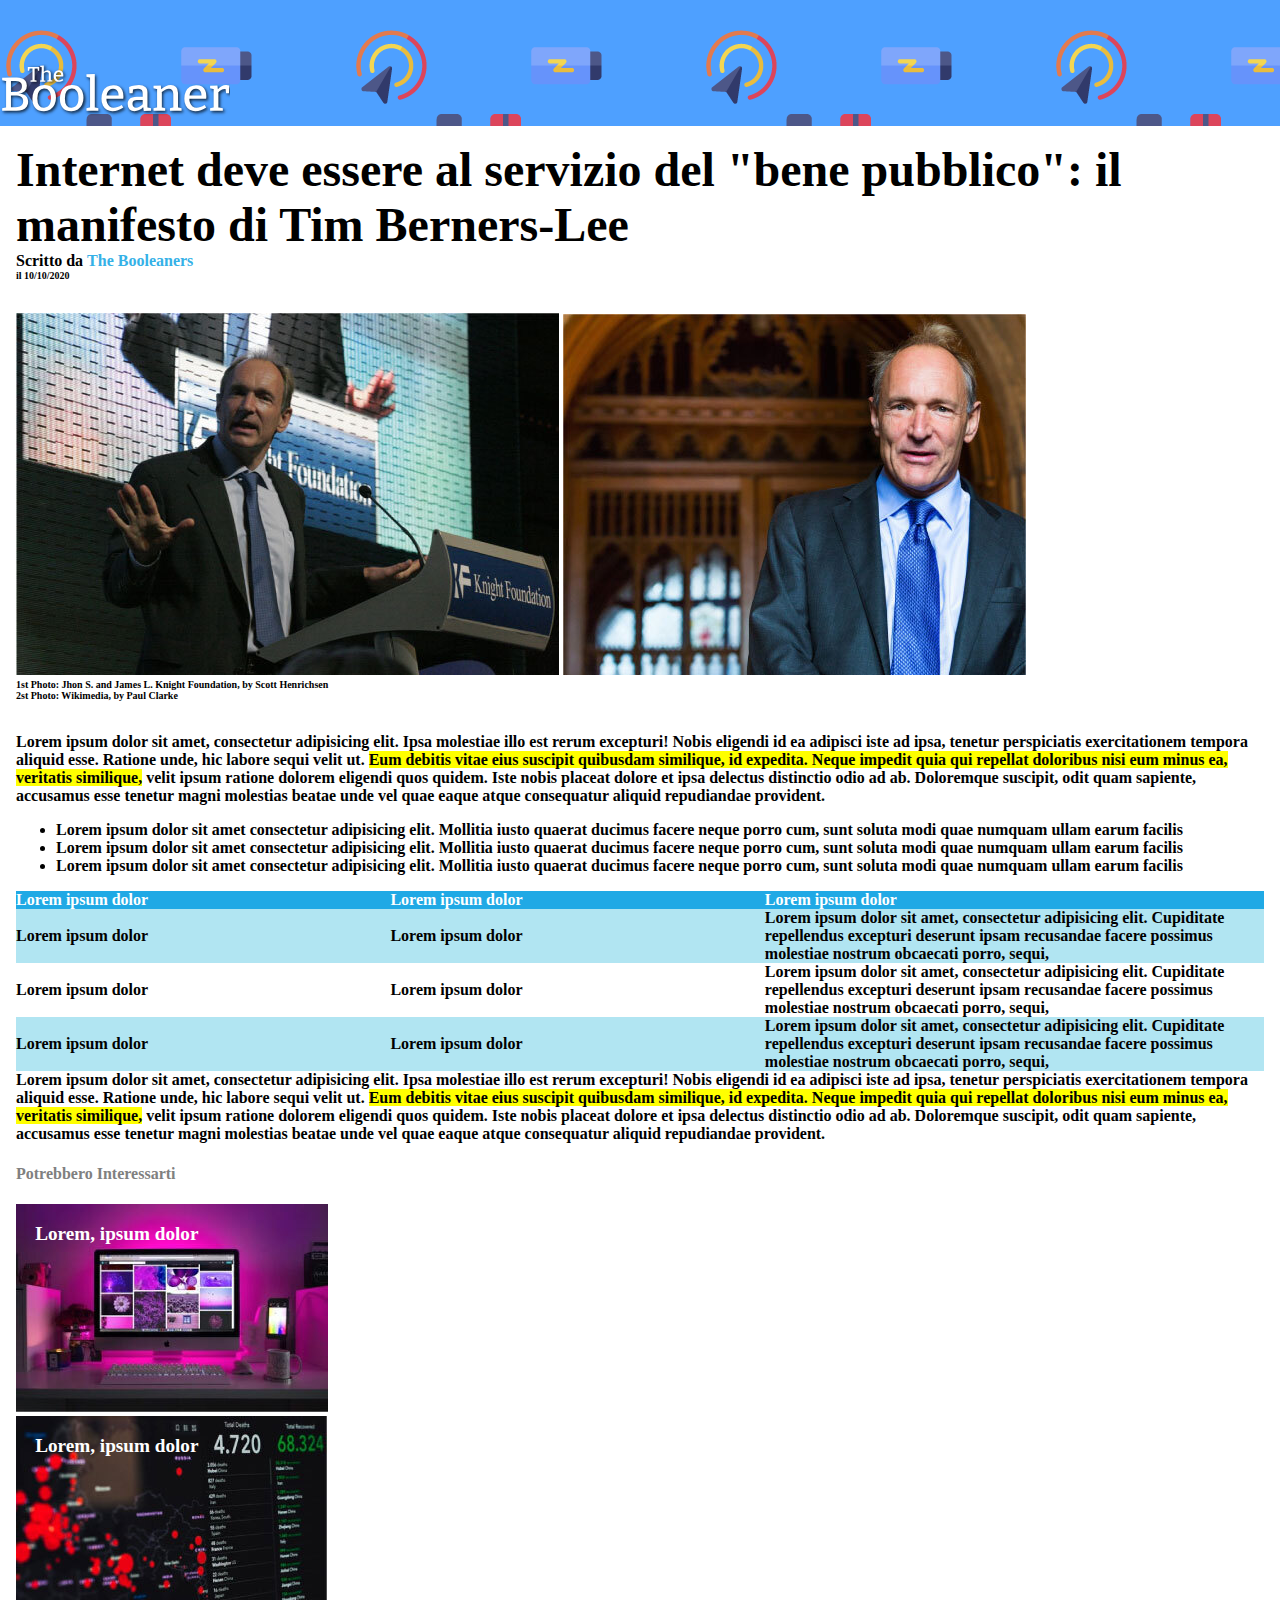
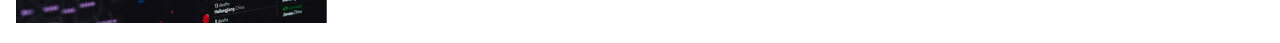
<file: index.html>
<!DOCTYPE html>
<html lang="en">
<head>
    <meta charset="UTF-8">
    <meta http-equiv="X-UA-Compatible" content="IE=edge">
    <meta name="viewport" content="width=device-width, initial-scale=1.0">
    <title>html-css-booleaner</title>
    <link rel="stylesheet" href="css/style.css">
</head>
<body>
     <!-- header -->
    <header>
        <img class="logo" src="./img/logo.svg" alt="logo boolean">
    </header>
     <!-- /header -->

      <!-- main -->
    <main>

        <!-- titolo pagina e sezione con foto  -->
        <section>

            <!-- contenitore con titolo e descrizioni -->
            <div>
                <h1>Internet deve essere al servizio del "bene pubblico": il manifesto di Tim Berners-Lee</h1>

                 <!-- descrizioni -->
                 <div class="descrizioni">
                    <p>Scritto da <a href="https://boolean.careers/">The Booleaners</a> </p>
                    <p class="sotto_descrizioni">il 10/10/2020</p>
                </div>

  
            </div>

            <!-- imamgini e descrizioni -->
            <section>
                <img  src="./img/tim-1.jpg" alt="Tim speaking">
                <img  src="./img/tim-2.jpg" alt="Tim portrait">

                <!-- descrizioni -->
                <div class="descrizioni">
                    <p class="sotto_descrizioni">1st Photo: Jhon S. and James L. Knight Foundation, by Scott Henrichsen</p>
                    <p class="sotto_descrizioni">2st Photo: Wikimedia, by Paul Clarke</p>
                </div>
            
            </section>


        </section>

        <!-- sezione corpo della pagina di testo -->
        <section>

            <p>Lorem ipsum dolor sit amet, consectetur adipisicing elit. Ipsa molestiae illo est rerum excepturi! Nobis eligendi id ea adipisci iste ad ipsa, tenetur perspiciatis exercitationem tempora aliquid esse. Ratione unde, hic labore sequi velit ut. <span class="testo_evidenziato">Eum debitis vitae eius suscipit quibusdam similique, id expedita. Neque impedit quia qui repellat doloribus nisi eum minus ea, veritatis similique,</span> velit ipsum ratione dolorem eligendi quos quidem. Iste nobis placeat dolore et ipsa delectus distinctio odio ad ab. Doloremque suscipit, odit quam sapiente, accusamus esse tenetur magni molestias beatae unde vel quae eaque atque consequatur aliquid repudiandae provident.</p>

            <ul>
                <li>Lorem ipsum dolor sit amet consectetur adipisicing elit. Mollitia iusto quaerat ducimus facere neque porro cum, sunt soluta modi quae numquam ullam earum facilis </li>
                <li>Lorem ipsum dolor sit amet consectetur adipisicing elit. Mollitia iusto quaerat ducimus facere neque porro cum, sunt soluta modi quae numquam ullam earum facilis </li>
                <li>Lorem ipsum dolor sit amet consectetur adipisicing elit. Mollitia iusto quaerat ducimus facere neque porro cum, sunt soluta modi quae numquam ullam earum facilis </li>
            </ul>

            <!-- tabella azzurra -->
            <table>
                <thead >
                    <tr>
                        <td>Lorem ipsum dolor </td>
                        <td>Lorem ipsum dolor </td>
                        <td>Lorem ipsum dolor </td>
                    </tr>                   
                </thead>

                <tbody>

                    <tr class="riga_azzurra">
                        <td>Lorem ipsum dolor </td>
                        <td>Lorem ipsum dolor </td>
                        <td class="terza_colonna">Lorem ipsum dolor sit amet, consectetur adipisicing elit. Cupiditate repellendus excepturi deserunt ipsam recusandae facere possimus molestiae nostrum obcaecati porro, sequi, </td>
                    </tr>

                    <tr>
                        <td>Lorem ipsum dolor </td>
                        <td>Lorem ipsum dolor </td>
                        <td class="terza_colonna">Lorem ipsum dolor sit amet, consectetur adipisicing elit. Cupiditate repellendus excepturi deserunt ipsam recusandae facere possimus molestiae nostrum obcaecati porro, sequi, </td>
                    </tr>

                    <tr class="riga_azzurra">
                        <td>Lorem ipsum dolor </td>
                        <td>Lorem ipsum dolor </td>
                        <td class="terza_colonna">Lorem ipsum dolor sit amet, consectetur adipisicing elit. Cupiditate repellendus excepturi deserunt ipsam recusandae facere possimus molestiae nostrum obcaecati porro, sequi, </td>
                    </tr>



                </tbody>
            </table>

            <p>Lorem ipsum dolor sit amet, consectetur adipisicing elit. Ipsa molestiae illo est rerum excepturi! Nobis eligendi id ea adipisci iste ad ipsa, tenetur perspiciatis exercitationem tempora aliquid esse. Ratione unde, hic labore sequi velit ut. <span class="testo_evidenziato">Eum debitis vitae eius suscipit quibusdam similique, id expedita. Neque impedit quia qui repellat doloribus nisi eum minus ea, veritatis similique,</span> velit ipsum ratione dolorem eligendi quos quidem. Iste nobis placeat dolore et ipsa delectus distinctio odio ad ab. Doloremque suscipit, odit quam sapiente, accusamus esse tenetur magni molestias beatae unde vel quae eaque atque consequatur aliquid repudiandae provident.</p>

        </section>

    </main>
     <!-- /main -->

      <!-- footer -->
    <footer>
        <h4>Potrebbero Interessarti </h4>
        
        <div class="container_img">
            <img src="./img/monitor.jpg" alt="">

            <div class="text_overimg">Lorem, ipsum dolor </div>
        </div>
        <div class="container_img">
            <img src="./img/graph.jpg" alt="">

            <div class="text_overimg">Lorem, ipsum dolor </div>
        </div>
       
     
    </footer>
      <!-- /footer -->
</body>
</html>
</file>
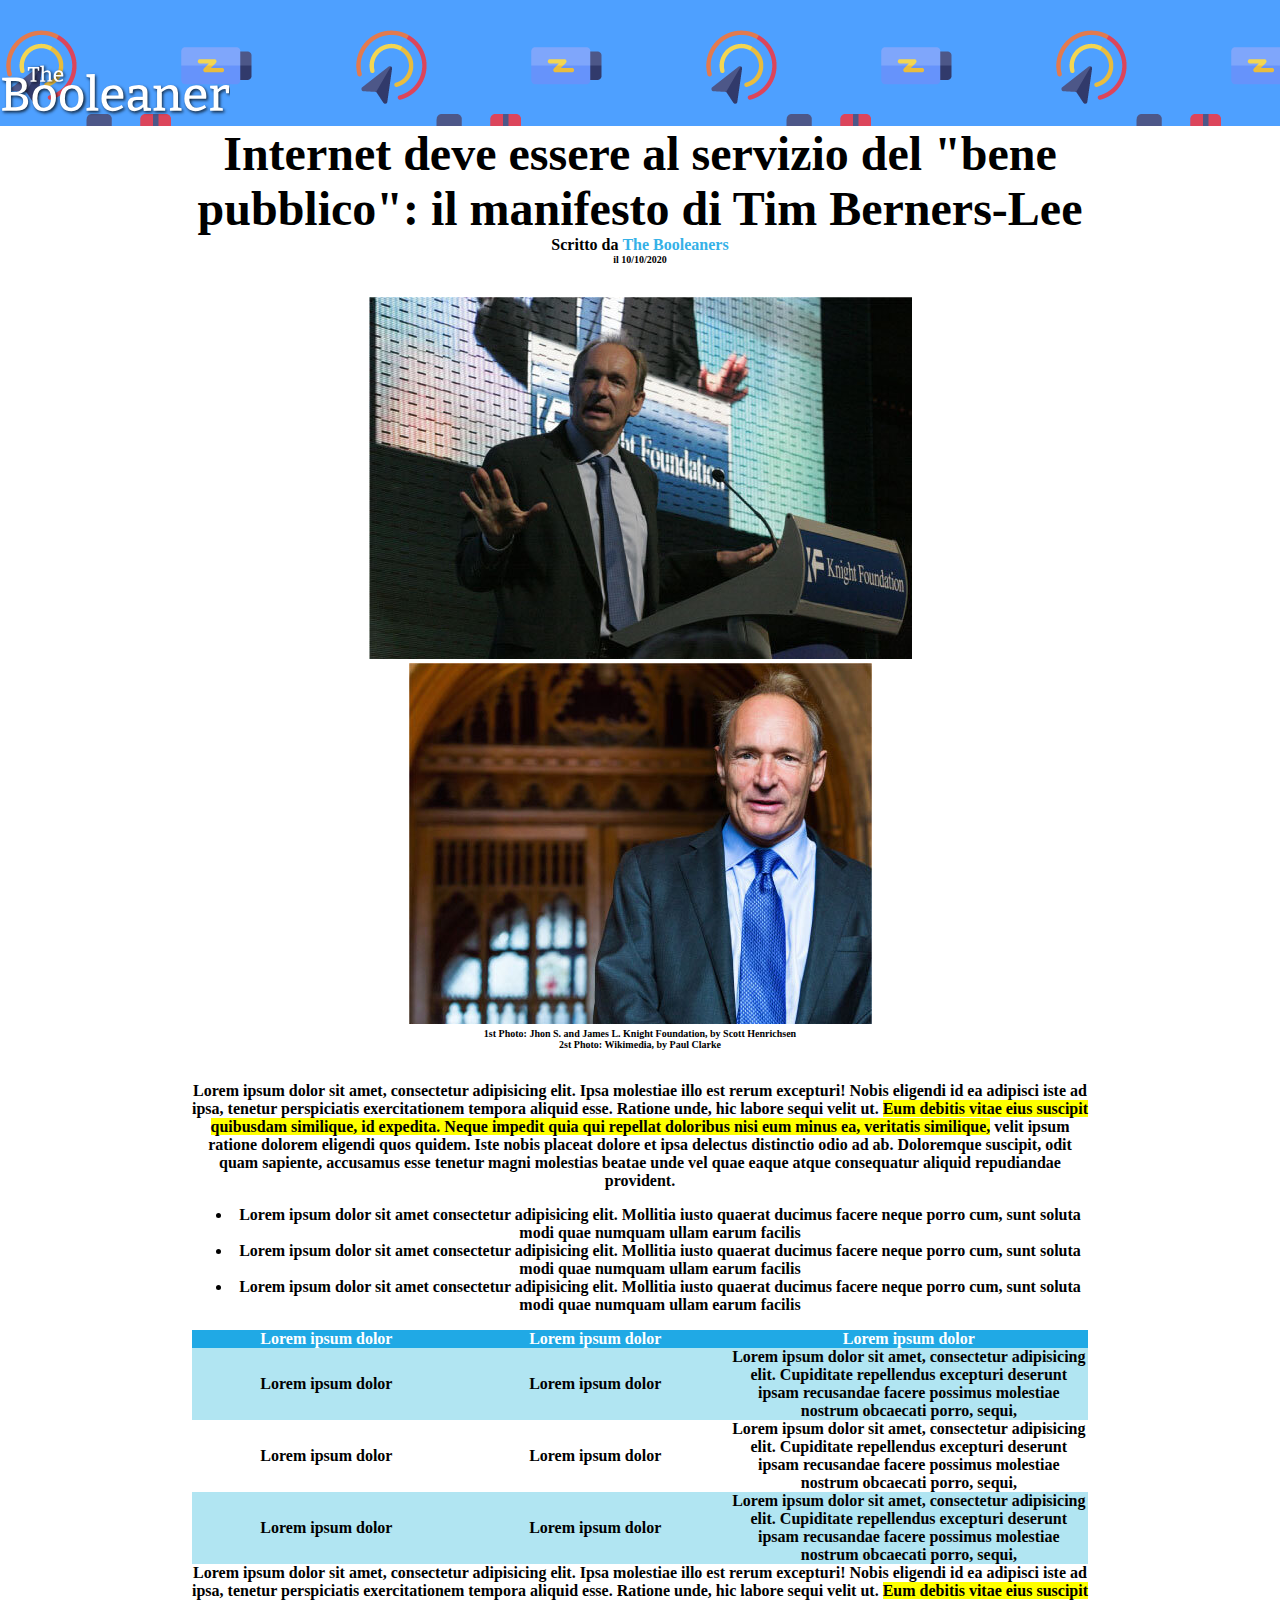
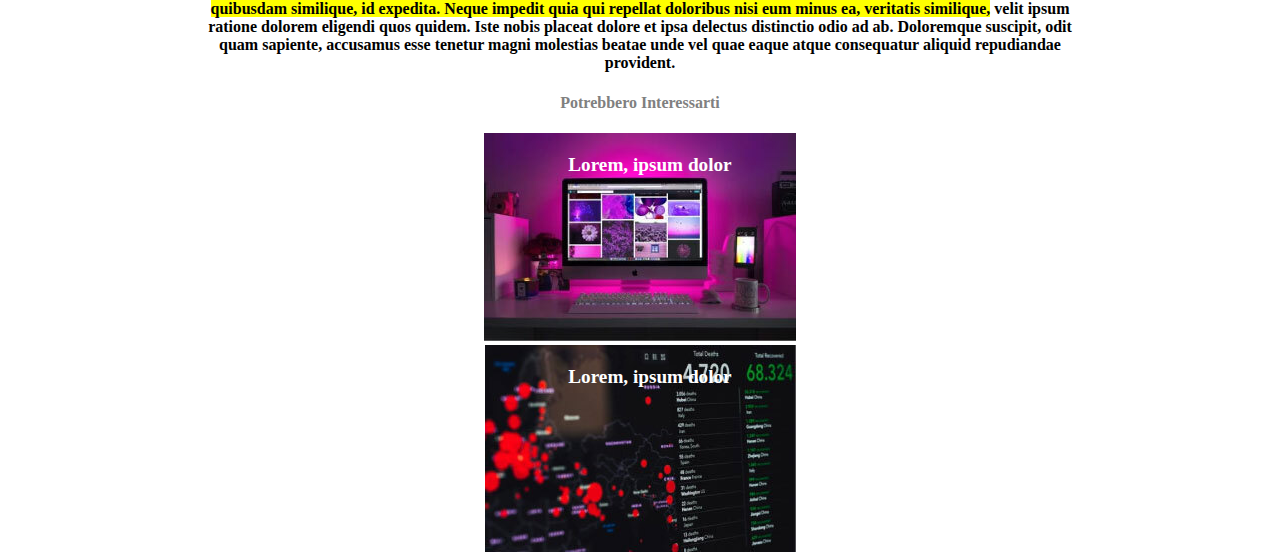
<file: bonus/index.html>
<!DOCTYPE html>
<html lang="en">
<head>
    <meta charset="UTF-8">
    <meta http-equiv="X-UA-Compatible" content="IE=edge">
    <meta name="viewport" content="width=device-width, initial-scale=1.0">
    <title>html-css-booleaner Bonus</title>
    <link rel="stylesheet"  href="/bonus/css/style.css">
</head>
<body>
     <!-- header -->
    <header>
        <img class="logo" src="./img/logo.svg"" alt="logo boolean">
    </header>
     <!-- /header -->

      <!-- main -->
    <main>

        <!-- titolo pagina e sezione con foto  -->
        <section>

            <!-- contenitore con titolo e descrizioni -->
            <div>
                <h1>Internet deve essere al servizio del "bene pubblico": il manifesto di Tim Berners-Lee</h1>

                 <!-- descrizioni -->
                 <div class="descrizioni">
                    <p>Scritto da <a href="https://boolean.careers/">The Booleaners</a> </p>
                    <p class="sotto_descrizioni">il 10/10/2020</p>
                </div>

  
            </div>

            <!-- imamgini e descrizioni -->
            <section>
                <img  src="./img/tim-1.jpg" alt="Tim speaking">
                <img  src="./img/tim-2.jpg" alt="Tim portrait">

                <!-- descrizioni -->
                <div class="descrizioni">
                    <p class="sotto_descrizioni">1st Photo: Jhon S. and James L. Knight Foundation, by Scott Henrichsen</p>
                    <p class="sotto_descrizioni">2st Photo: Wikimedia, by Paul Clarke</p>
                </div>
            
            </section>


        </section>

        <!-- sezione corpo della pagina di testo -->
        <section>

            <p>Lorem ipsum dolor sit amet, consectetur adipisicing elit. Ipsa molestiae illo est rerum excepturi! Nobis eligendi id ea adipisci iste ad ipsa, tenetur perspiciatis exercitationem tempora aliquid esse. Ratione unde, hic labore sequi velit ut. <span class="testo_evidenziato">Eum debitis vitae eius suscipit quibusdam similique, id expedita. Neque impedit quia qui repellat doloribus nisi eum minus ea, veritatis similique,</span> velit ipsum ratione dolorem eligendi quos quidem. Iste nobis placeat dolore et ipsa delectus distinctio odio ad ab. Doloremque suscipit, odit quam sapiente, accusamus esse tenetur magni molestias beatae unde vel quae eaque atque consequatur aliquid repudiandae provident.</p>

            <ul>
                <li>Lorem ipsum dolor sit amet consectetur adipisicing elit. Mollitia iusto quaerat ducimus facere neque porro cum, sunt soluta modi quae numquam ullam earum facilis </li>
                <li>Lorem ipsum dolor sit amet consectetur adipisicing elit. Mollitia iusto quaerat ducimus facere neque porro cum, sunt soluta modi quae numquam ullam earum facilis </li>
                <li>Lorem ipsum dolor sit amet consectetur adipisicing elit. Mollitia iusto quaerat ducimus facere neque porro cum, sunt soluta modi quae numquam ullam earum facilis </li>
            </ul>

            <!-- tabella azzurra -->
            <table>
                <thead >
                    <tr>
                        <td>Lorem ipsum dolor </td>
                        <td>Lorem ipsum dolor </td>
                        <td>Lorem ipsum dolor </td>
                    </tr>                   
                </thead>

                <tbody>

                    <tr class="riga_azzurra">
                        <td>Lorem ipsum dolor </td>
                        <td>Lorem ipsum dolor </td>
                        <td class="terza_colonna">Lorem ipsum dolor sit amet, consectetur adipisicing elit. Cupiditate repellendus excepturi deserunt ipsam recusandae facere possimus molestiae nostrum obcaecati porro, sequi, </td>
                    </tr>

                    <tr>
                        <td>Lorem ipsum dolor </td>
                        <td>Lorem ipsum dolor </td>
                        <td class="terza_colonna">Lorem ipsum dolor sit amet, consectetur adipisicing elit. Cupiditate repellendus excepturi deserunt ipsam recusandae facere possimus molestiae nostrum obcaecati porro, sequi, </td>
                    </tr>

                    <tr class="riga_azzurra">
                        <td>Lorem ipsum dolor </td>
                        <td>Lorem ipsum dolor </td>
                        <td class="terza_colonna">Lorem ipsum dolor sit amet, consectetur adipisicing elit. Cupiditate repellendus excepturi deserunt ipsam recusandae facere possimus molestiae nostrum obcaecati porro, sequi, </td>
                    </tr>



                </tbody>
            </table>

            <p>Lorem ipsum dolor sit amet, consectetur adipisicing elit. Ipsa molestiae illo est rerum excepturi! Nobis eligendi id ea adipisci iste ad ipsa, tenetur perspiciatis exercitationem tempora aliquid esse. Ratione unde, hic labore sequi velit ut. <span class="testo_evidenziato">Eum debitis vitae eius suscipit quibusdam similique, id expedita. Neque impedit quia qui repellat doloribus nisi eum minus ea, veritatis similique,</span> velit ipsum ratione dolorem eligendi quos quidem. Iste nobis placeat dolore et ipsa delectus distinctio odio ad ab. Doloremque suscipit, odit quam sapiente, accusamus esse tenetur magni molestias beatae unde vel quae eaque atque consequatur aliquid repudiandae provident.</p>

        </section>

    </main>
     <!-- /main -->

      <!-- footer -->
    <footer>
        <h4>Potrebbero Interessarti </h4>
        
        <div class="container_img">
            <img src="./img/monitor.jpg" alt="">

            <div class="text_overimg">Lorem, ipsum dolor </div>
        </div>
        <div class="container_img">
            <img src="./img/graph.jpg" alt="">

            <div class="text_overimg">Lorem, ipsum dolor </div>
        </div>
       
     
    </footer>
      <!-- /footer -->
</body>
</html>
</file>
<file: css/style.css>
body{
    margin: 0px;
    padding: 0px;
    font-weight: 600;
  }

header{
    background-image:url("../img/pattern.png");
    background-color: rgba(78,160,255,255);
    margin: 0px;
    padding: 0px;
    
}

h1{
    font-size:3em;
    font-family:'Times New Roman', Times, serif;
    margin-top: 0;
    margin-bottom: 0;
}

main {
    margin: 1em;
    padding: auto;
}

.logo{
    width: 18%;
    margin-top: 4em;
}

p{
    margin: 0em;
}
.descrizioni{
    margin-bottom: 2em;
}

.sotto_descrizioni{
    font-size: x-small;
}

a{
    text-decoration: none;
    color: rgba(53,177,231,255);
    font-weight: bold;
}

.terza_colonna{
    width: 40%;
}
.riga_azzurra{
    background-color: rgba(177,229,242,255);
}

table{
    border-collapse: collapse;
}
thead{

    background-color: rgba(32,169,229,255);
    color: white;
}


td{
    margin: 0em;
    padding: 0em;
}

.testo_evidenziato{
    background-color: yellow;
}

footer {
    margin: 1em;
    padding: auto;
    
}

h4{
    color: grey;
}

.container_img{
    position: relative;
    text-align: left;
    color: white;
}

.text_overimg{
    position: absolute;
    top: 1em;
    left: 1em;
    font-size:larger;
    font-weight: bold;
}
</file>
<file: bonus/css/style.css>
body{
    margin: 0px;
    padding: 0px;
    font-weight: 600;
 
  }
  main{
    width: 70%;
    margin: auto;
    text-align: center;
  }

header{
    background-image:url("../img/pattern.png");
    background-color: rgba(78,160,255,255);
    margin: 0px;
    padding: 0px;
    
}

h1{
    font-size:3em;
    font-family:'Times New Roman', Times, serif;
    margin-top: 0;
    margin-bottom: 0;
}



.logo{
    width: 18%;
    margin-top: 4em;
}

p{
    margin: 0em;
}
.descrizioni{
    margin-bottom: 2em;
}

.sotto_descrizioni{
    font-size: x-small;
}

a{
    text-decoration: none;
    color: rgba(53,177,231,255);
    font-weight: bold;
}

.terza_colonna{
    width: 40%;
}
.riga_azzurra{
    background-color: rgba(177,229,242,255);
}

table{
    border-collapse: collapse;
}
thead{

    background-color: rgba(32,169,229,255);
    color: white;
}


td{
    margin: 0em;
    padding: 0em;
}

.testo_evidenziato{
    background-color: yellow;
}

footer {
    width: 70%;
    margin: auto;
    text-align: center;
    
}

h4{
    color: grey;
}

.container_img{
    position: relative;
    text-align: center;
    color: white;
}

.text_overimg{
    position: absolute;
    top: 10%;
    left: 42%;
    font-size:larger;
    font-weight: bold;
}
</file>
